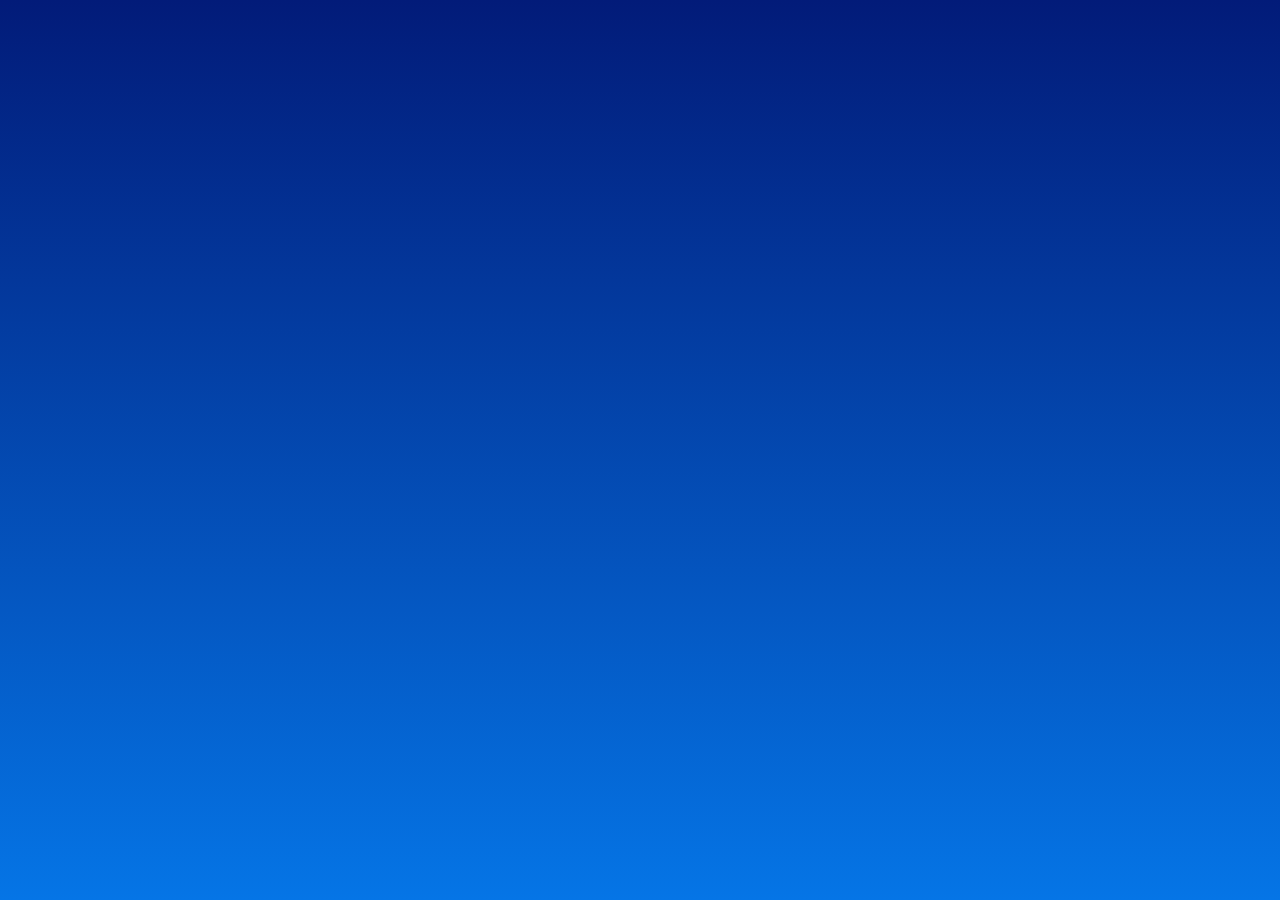
<file: homepage.html>
<!DOCTYPE html>
<html lang="en">
<head>
    <meta charset="UTF-8">
    <meta name="viewport" content="width=device-width, initial-scale=1.0">
    <title>Rate Earth</title>
    <style>
        /* Reset */
        * { margin: 0; padding: 0; box-sizing: border-box; }

        /* Background */
        body {
            font-family: Arial, sans-serif;
            background: linear-gradient(to bottom, #021B79, #0575E6);
            color: #FFF;
            display: flex;
            align-items: center;
            justify-content: center;
            height: 100vh;
            overflow: hidden;
        }

        /* Container */
        .container {
            text-align: center;
            padding: 20px;
            border-radius: 15px;
            box-shadow: 0 4px 30px rgba(0, 0, 0, 0.5);
            background: rgba(255, 255, 255, 0.1);
            backdrop-filter: blur(10px);
            width: 350px;
        }

        /* Title */
        .container h1 {
            font-size: 2em;
            margin-bottom: 10px;
        }

        /* Stars */
        .stars {
            display: flex;
            justify-content: center;
            gap: 10px;
            margin: 20px 0;
        }

        .star {
            font-size: 2em;
            cursor: pointer;
            color: #FFD700;
            transition: transform 0.3s;
        }

        .star:hover, .star.active {
            transform: scale(1.2);
        }

        /* Rating display */
        .rating-display {
            font-size: 1.5em;
            margin-top: 15px;
            font-weight: bold;
        }

        /* Animation */
        .fade-in {
            opacity: 0;
            animation: fadeIn 1s forwards;
        }

        @keyframes fadeIn {
            to { opacity: 1; }
        }
    </style>
</head>
<body>
    <div class="container fade-in">
        <h1>Rate Your Earth 🌍</h1>
        <p>Give Earth a rating from 0 to 5 stars!</p>

        <!-- Stars for rating -->
        <div class="stars">
            <span class="star" data-value="1">&#9733;</span>
            <span class="star" data-value="2">&#9733;</span>
            <span class="star" data-value="3">&#9733;</span>
            <span class="star" data-value="4">&#9733;</span>
            <span class="star" data-value="5">&#9733;</span>
        </div>

        <!-- Current rating display -->
        <div class="rating-display">Current Rating: <span id="rating-value">0</span>/5</div>
    </div>

    <script>
        // JavaScript for interactive rating
        const stars = document.querySelectorAll('.star');
        const ratingDisplay = document.getElementById('rating-value');
        let currentRating = 0;
        let totalRatings = 0;
        let ratingSum = 0;

        // Add event listeners to stars
        stars.forEach(star => {
            star.addEventListener('click', () => {
                const rating = parseInt(star.getAttribute('data-value'));
                ratingSum += rating;
                totalRatings++;
                currentRating = (ratingSum / totalRatings).toFixed(1);
                updateStars(rating);
                ratingDisplay.innerText = currentRating;
            });
        });

        // Function to update star colors based on rating
        function updateStars(rating) {
            stars.forEach(star => {
                star.classList.remove('active');
                if (parseInt(star.getAttribute('data-value')) <= rating) {
                    star.classList.add('active');
                }
            });
        }
    </script>
</body>
</html>
</file>
